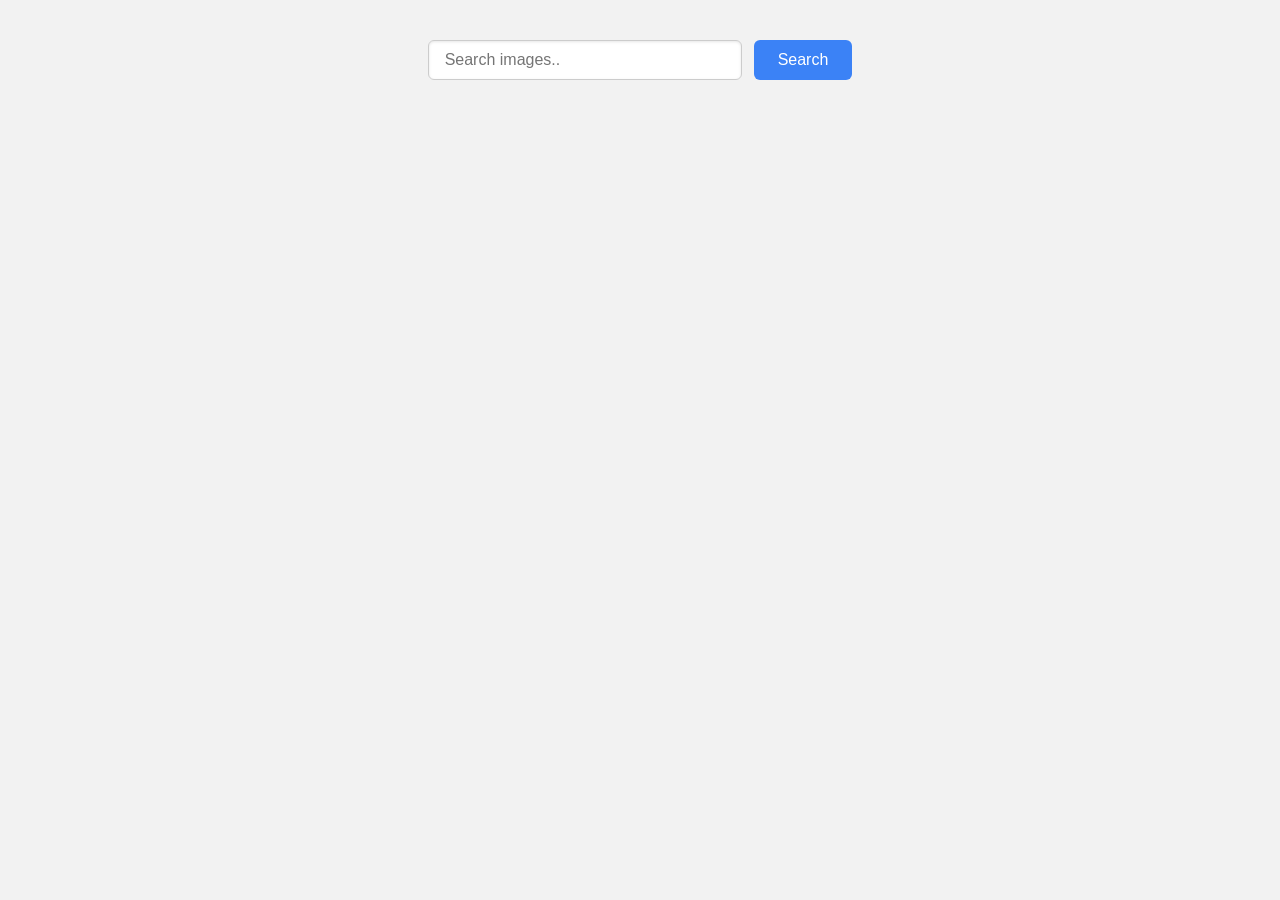
<file: src/index.html>
<!DOCTYPE html>
<html lang="en">
  <head>
    <meta charset="UTF-8" />
    <title>GoIT JS HW-11</title>
    <link rel="stylesheet" href="./css/styles.css" />
  </head>
  <body>
    <form class="form">
      <label>
        <input
          type="text"
          name="search-text"
          placeholder="Search images.."
          required
        />
      </label>
      <button type="submit">Search</button>
    </form>

    <span class="loader is-hidden"></span>

    <ul class="gallery"></ul>
    <script type="module" src="./main.js"></script>
  </body>
</html>
</file>
<file: src/css/styles.css>
body {
                  font-family: Arial, sans-serif;
                  background-color: #f2f2f2;
                  margin: 0;
                  padding: 40px 20px;
                  color: #333;
                }
        
                .form {
                  display: flex;
                  justify-content: center;
                  gap: 12px;
                  margin-bottom: 30px;
                }
        
                .form input[type="text"] {
                  padding: 10px 16px;
                  font-size: 16px;
                  width: 280px;
                  border: 1px solid #ccc;
                  border-radius: 6px;
                  box-shadow: inset 0 1px 3px rgba(0, 0, 0, 0.1);
                }
        
                .form button {
                  padding: 10px 24px;
                  font-size: 16px;
                  background-color: #3b82f6;
                  color: white;
                  border: none;
                  border-radius: 6px;
                  cursor: pointer;
                  transition: background-color 0.2s ease;
                }
        
                .form button:hover {
                  background-color: #2563eb;
                }
        
                .gallery {
                  display: grid;
                  grid-template-columns: repeat(auto-fill, minmax(300px, 1fr));
                  gap: 24px;
                  list-style: none;
                  padding: 0;
                  margin: 0;
                }
        
                .gallery-item {
                  background-color: #fff;
                  border-radius: 8px;
                  overflow: hidden;
                  box-shadow: 0 2px 10px rgba(0, 0, 0, 0.06);
                  transition: transform 0.2s ease;
                }
        
                .gallery-item:hover {
                  transform: translateY(-4px);
                }
        
                .gallery-item a {
                  display: block;
                  text-decoration: none;
                }
        
                .gallery-item img {
                  width: 100%;
                  height: 200px;
                  object-fit: cover;
                  display: block;
                }
        
                .info {
                  padding: 12px 16px;
                  display: grid;
                  grid-template-columns: repeat(2, 1fr);
                  gap: 8px 12px;
                  font-size: 14px;
                  color: #444;
                }
        
                .info p {
                  margin: 0;
                  font-weight: 500;
                }
        
                /* Loader */
                .loader {
                  display: block;
                  width: 64px;
                  height: 64px;
                  border: 6px solid #ddd;
                  border-top: 6px solid #3b82f6;
                  border-radius: 50%;
                  animation: spin 1s linear infinite;
                  margin: 0 auto 30px;
                }
        
                .is-hidden {
                  display: none;
                }
        
                @keyframes spin {
                  to {
                    transform: rotate(360deg);
                  }
                }
</file>
